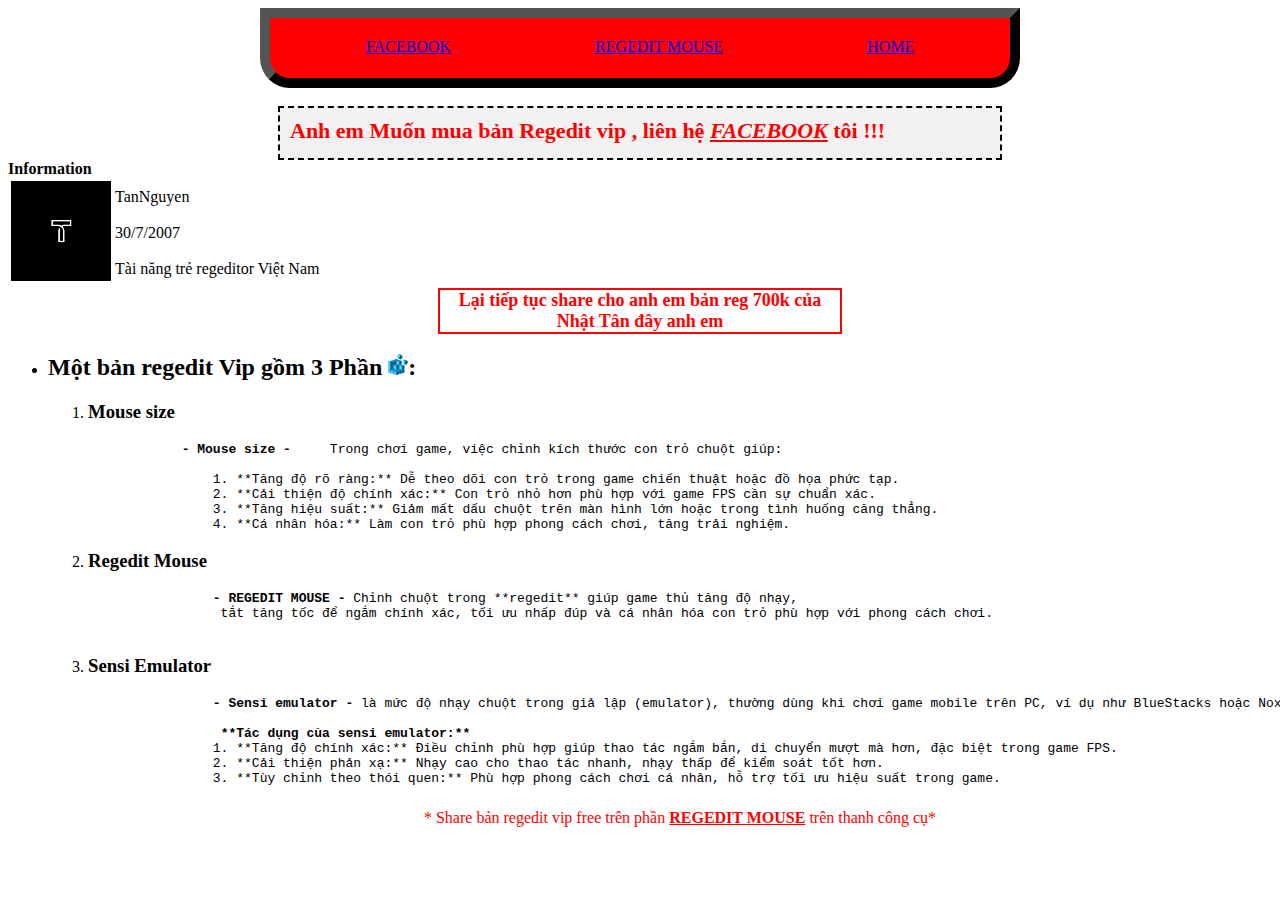
<file: index.html>
<!DOCTYPE html>
<html lang="en">
<head>
    <meta charset="UTF-8">
    <meta name="viewport" content="width=device-width, initial-scale=1.0">
    <link rel="stylesheet" href="style.css">
    <link rel="shortcut icon" href="./img/logo.jpg" type="image/x-icon">
    <title>TanNguyen</title>
</head>
<body>
      <div class="a1"><a href="https://www.facebook.com/profile.php?id=100036259508013" target="_blank" class="a2">FACEBOOK</a> <a href="./regedit.html" class="a2" >REGEDIT MOUSE</a> <a href="./index.html" class="a2" >HOME</a></div><br>      
  </tan>
  <h1 id="a5">Anh em Muốn mua bản Regedit vip , liên hệ <em><strong><u>FACEBOOK</u></strong></em> tôi !!! </h1>
  <tan>
  
 <table>
    <tr>
        <b>Information</b>
        <th rowspan="3"><img src="./img/logo.jpg" width="100px" alt="TanNguyen"></th>
        <td rowspan="">TanNguyen</td>
    </tr>
    <tr>
        <td>30/7/2007</td>
    </tr>
    <tr>
      
        <td>Tài năng trẻ regeditor Việt Nam</td>
    </tr>
 </table>
 <h1 id="a123"> Lại tiếp tục share cho anh em bản reg 700k của Nhật Tân đây anh em </h1>
<ul>
    <li> <h2>Một bản regedit Vip gồm 3 Phần <img src="./img/registry.png" width="20px" alt="">:</h2>
    <ol type="1">
        <li><h3>Mouse size</h3>
           <pre>
            <b>- Mouse size -</b>     Trong chơi game, việc chỉnh kích thước con trỏ chuột giúp:  
    
                1. **Tăng độ rõ ràng:** Dễ theo dõi con trỏ trong game chiến thuật hoặc đồ họa phức tạp.  
                2. **Cải thiện độ chính xác:** Con trỏ nhỏ hơn phù hợp với game FPS cần sự chuẩn xác.  
                3. **Tăng hiệu suất:** Giảm mất dấu chuột trên màn hình lớn hoặc trong tình huống căng thẳng.  
                4. **Cá nhân hóa:** Làm con trỏ phù hợp phong cách chơi, tăng trải nghiệm.  </pre>
        </li>
        <li><h3>Regedit Mouse</h3>
            <pre>
                <b>- REGEDIT MOUSE -</b> Chỉnh chuột trong **regedit** giúp game thủ tăng độ nhạy,
                 tắt tăng tốc để ngắm chính xác, tối ưu nhấp đúp và cá nhân hóa con trỏ phù hợp với phong cách chơi.
            </pre>
        </li>
        <li><h3>Sensi Emulator</h3>
            <pre>
                <b>- Sensi emulator -</b> là mức độ nhạy chuột trong giả lập (emulator), thường dùng khi chơi game mobile trên PC, ví dụ như BlueStacks hoặc NoxPlayer.  

                <b> **Tác dụng của sensi emulator:**</b>
                1. **Tăng độ chính xác:** Điều chỉnh phù hợp giúp thao tác ngắm bắn, di chuyển mượt mà hơn, đặc biệt trong game FPS.  
                2. **Cải thiện phản xạ:** Nhạy cao cho thao tác nhanh, nhạy thấp để kiểm soát tốt hơn.  
                3. **Tùy chỉnh theo thói quen:** Phù hợp phong cách chơi cá nhân, hỗ trợ tối ưu hiệu suất trong game.  </pre>
        </li>
    </li>
    <p class="a7">* Share bản regedit vip free trên phần <b><u>REGEDIT MOUSE</u></b> trên thanh công cụ*</p>
</ul>
</ol>
</body>
</html>
</file>
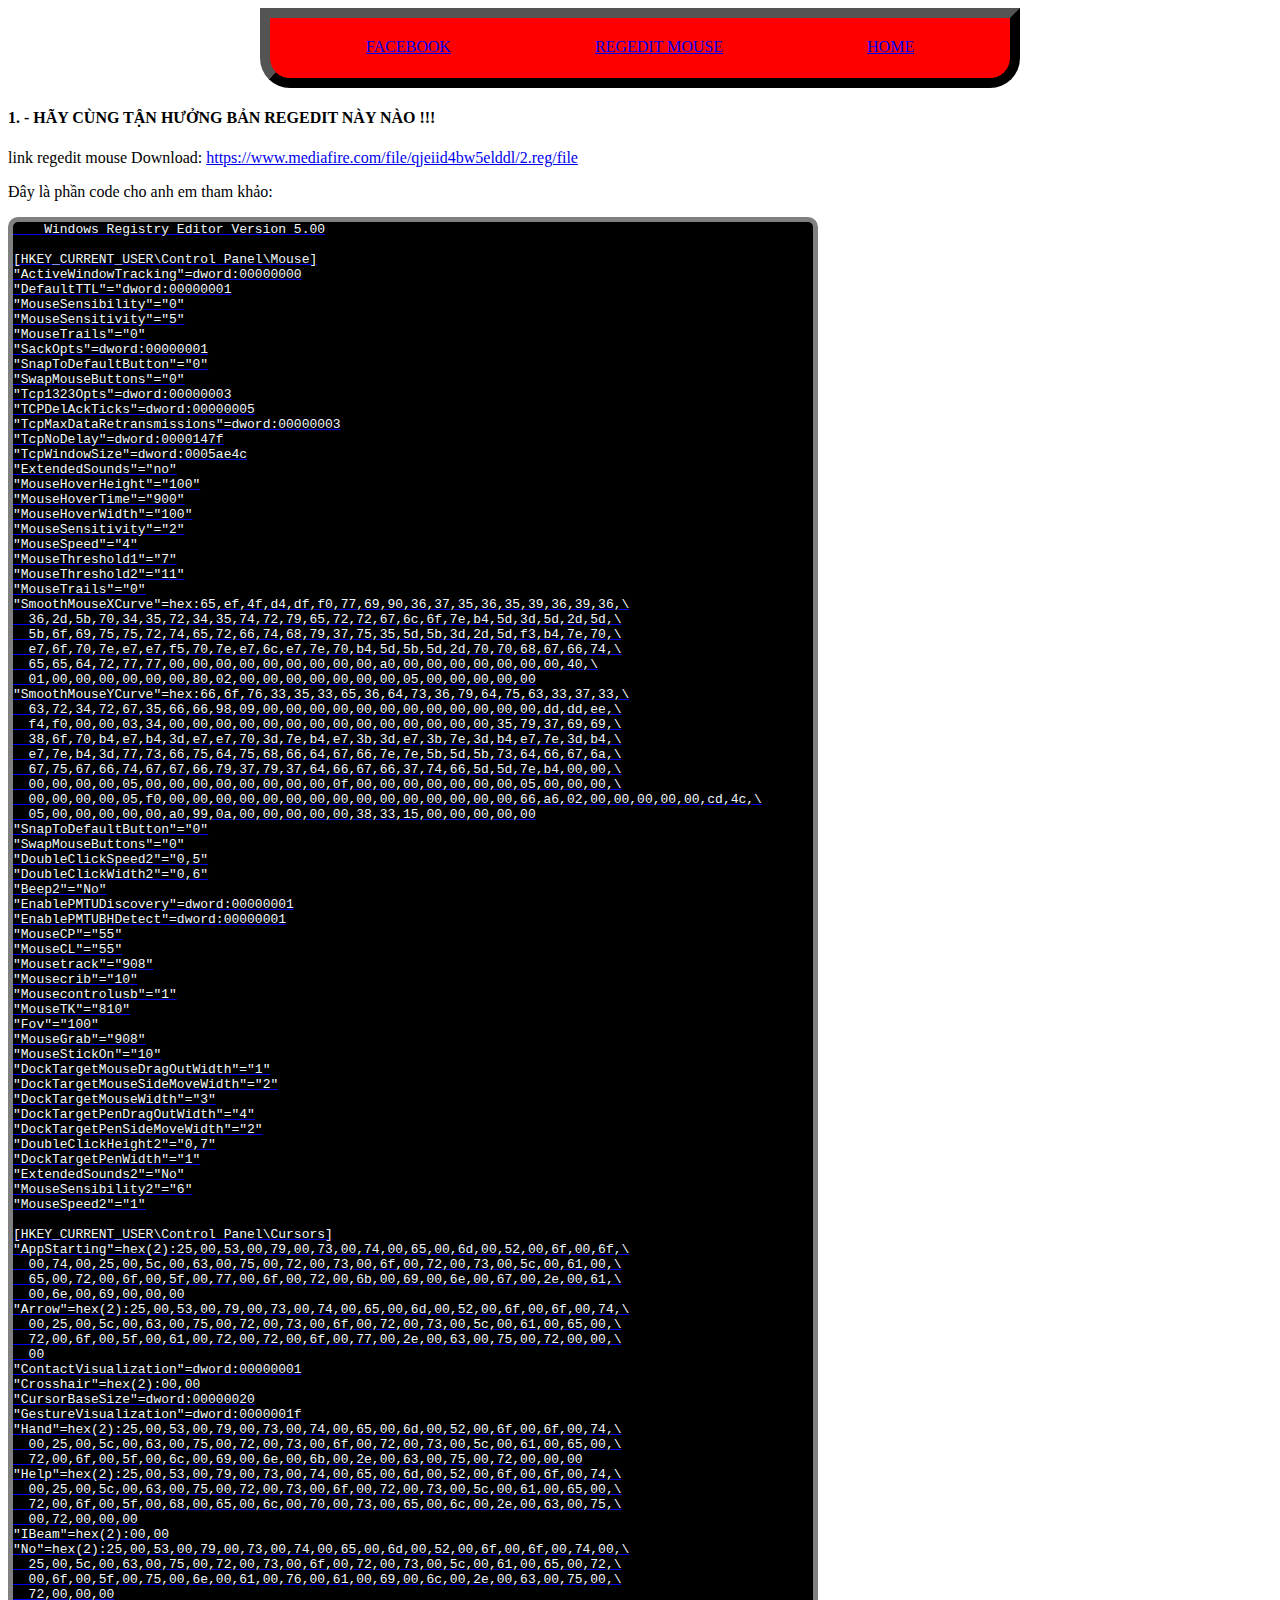
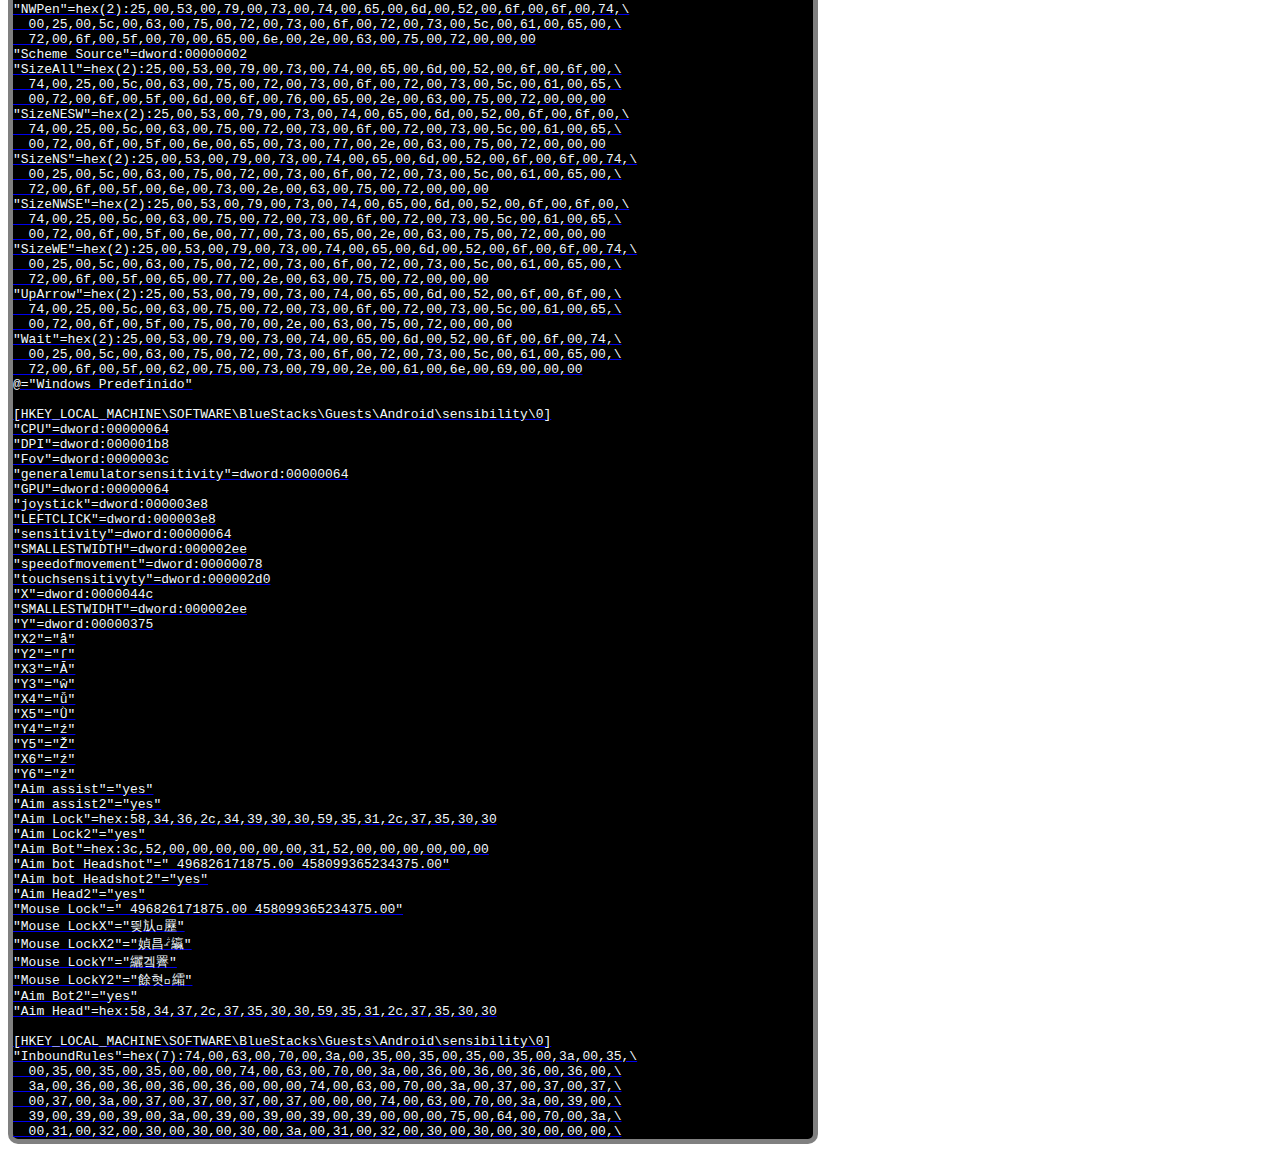
<file: regedit.html>
<!DOCTYPE html>
<html lang="en">
<head>
    <meta charset="UTF-8">
    <meta name="viewport" content="width=device-width, initial-scale=1.0">
    <link rel="stylesheet" href="style.css">
    <link rel="shortcut icon" href="./img/logo.jpg" type="image/x-icon">
    <title>TanNguyen</title>
</head>
<body>
  <tan>
      <div class="a1"><a href="https://www.facebook.com/profile.php?id=100036259508013" class="a2">FACEBOOK</a> <a href="./regedit.html" class="a2" >REGEDIT MOUSE</a> <a href="./index.html" class="a2" >HOME</a></div>
      
  </tan>
  <h4>1. - HÃY CÙNG TẬN HƯỞNG BẢN REGEDIT NÀY NÀO !!! </h4>
<p>link regedit mouse Download: <a href=" https://www.mediafire.com/file/qjeiid4bw5elddl/2.reg/file">https://www.mediafire.com/file/qjeiid4bw5elddl/2.reg/file</a></p> 
<p>Đây là phần code cho anh em tham khảo:</p>
<a href="https://www.mediafire.com/file/qjeiid4bw5elddl/2.reg/file" target="_blank"><pre class="a8">
    Windows Registry Editor Version 5.00

[HKEY_CURRENT_USER\Control Panel\Mouse]
"ActiveWindowTracking"=dword:00000000
"DefaultTTL"="dword:00000001
"MouseSensibility"="0"
"MouseSensitivity"="5"
"MouseTrails"="0"
"SackOpts"=dword:00000001
"SnapToDefaultButton"="0"
"SwapMouseButtons"="0"
"Tcp1323Opts"=dword:00000003
"TCPDelAckTicks"=dword:00000005
"TcpMaxDataRetransmissions"=dword:00000003
"TcpNoDelay"=dword:0000147f
"TcpWindowSize"=dword:0005ae4c
"ExtendedSounds"="no"
"MouseHoverHeight"="100"
"MouseHoverTime"="900"
"MouseHoverWidth"="100"
"MouseSensitivity"="2"
"MouseSpeed"="4"
"MouseThreshold1"="7"
"MouseThreshold2"="11"
"MouseTrails"="0"
"SmoothMouseXCurve"=hex:65,ef,4f,d4,df,f0,77,69,90,36,37,35,36,35,39,36,39,36,\
  36,2d,5b,70,34,35,72,34,35,74,72,79,65,72,72,67,6c,6f,7e,b4,5d,3d,5d,2d,5d,\
  5b,6f,69,75,75,72,74,65,72,66,74,68,79,37,75,35,5d,5b,3d,2d,5d,f3,b4,7e,70,\
  e7,6f,70,7e,e7,e7,f5,70,7e,e7,6c,e7,7e,70,b4,5d,5b,5d,2d,70,70,68,67,66,74,\
  65,65,64,72,77,77,00,00,00,00,00,00,00,00,00,a0,00,00,00,00,00,00,00,40,\
  01,00,00,00,00,00,00,80,02,00,00,00,00,00,00,00,05,00,00,00,00,00
"SmoothMouseYCurve"=hex:66,6f,76,33,35,33,65,36,64,73,36,79,64,75,63,33,37,33,\
  63,72,34,72,67,35,66,66,98,09,00,00,00,00,00,00,00,00,00,00,00,00,dd,dd,ee,\
  f4,f0,00,00,03,34,00,00,00,00,00,00,00,00,00,00,00,00,00,00,35,79,37,69,69,\
  38,6f,70,b4,e7,b4,3d,e7,e7,70,3d,7e,b4,e7,3b,3d,e7,3b,7e,3d,b4,e7,7e,3d,b4,\
  e7,7e,b4,3d,77,73,66,75,64,75,68,66,64,67,66,7e,7e,5b,5d,5b,73,64,66,67,6a,\
  67,75,67,66,74,67,67,66,79,37,79,37,64,66,67,66,37,74,66,5d,5d,7e,b4,00,00,\
  00,00,00,00,05,00,00,00,00,00,00,00,00,0f,00,00,00,00,00,00,00,05,00,00,00,\
  00,00,00,00,05,f0,00,00,00,00,00,00,00,00,00,00,00,00,00,00,00,66,a6,02,00,00,00,00,00,cd,4c,\
  05,00,00,00,00,00,a0,99,0a,00,00,00,00,00,38,33,15,00,00,00,00,00
"SnapToDefaultButton"="0"
"SwapMouseButtons"="0"
"DoubleClickSpeed2"="0,5"
"DoubleClickWidth2"="0,6"
"Beep2"="No"
"EnablePMTUDiscovery"=dword:00000001
"EnablePMTUBHDetect"=dword:00000001
"MouseCP"="55"
"MouseCL"="55"
"Mousetrack"="908"
"Mousecrib"="10"
"Mousecontrolusb"="1"
"MouseTK"="810"
"Fov"="100"
"MouseGrab"="908"
"MouseStickOn"="10"
"DockTargetMouseDragOutWidth"="1"
"DockTargetMouseSideMoveWidth"="2"
"DockTargetMouseWidth"="3"
"DockTargetPenDragOutWidth"="4"
"DockTargetPenSideMoveWidth"="2"
"DoubleClickHeight2"="0,7"
"DockTargetPenWidth"="1"
"ExtendedSounds2"="No"
"MouseSensibility2"="6"
"MouseSpeed2"="1"

[HKEY_CURRENT_USER\Control Panel\Cursors]
"AppStarting"=hex(2):25,00,53,00,79,00,73,00,74,00,65,00,6d,00,52,00,6f,00,6f,\
  00,74,00,25,00,5c,00,63,00,75,00,72,00,73,00,6f,00,72,00,73,00,5c,00,61,00,\
  65,00,72,00,6f,00,5f,00,77,00,6f,00,72,00,6b,00,69,00,6e,00,67,00,2e,00,61,\
  00,6e,00,69,00,00,00
"Arrow"=hex(2):25,00,53,00,79,00,73,00,74,00,65,00,6d,00,52,00,6f,00,6f,00,74,\
  00,25,00,5c,00,63,00,75,00,72,00,73,00,6f,00,72,00,73,00,5c,00,61,00,65,00,\
  72,00,6f,00,5f,00,61,00,72,00,72,00,6f,00,77,00,2e,00,63,00,75,00,72,00,00,\
  00
"ContactVisualization"=dword:00000001
"Crosshair"=hex(2):00,00
"CursorBaseSize"=dword:00000020
"GestureVisualization"=dword:0000001f
"Hand"=hex(2):25,00,53,00,79,00,73,00,74,00,65,00,6d,00,52,00,6f,00,6f,00,74,\
  00,25,00,5c,00,63,00,75,00,72,00,73,00,6f,00,72,00,73,00,5c,00,61,00,65,00,\
  72,00,6f,00,5f,00,6c,00,69,00,6e,00,6b,00,2e,00,63,00,75,00,72,00,00,00
"Help"=hex(2):25,00,53,00,79,00,73,00,74,00,65,00,6d,00,52,00,6f,00,6f,00,74,\
  00,25,00,5c,00,63,00,75,00,72,00,73,00,6f,00,72,00,73,00,5c,00,61,00,65,00,\
  72,00,6f,00,5f,00,68,00,65,00,6c,00,70,00,73,00,65,00,6c,00,2e,00,63,00,75,\
  00,72,00,00,00
"IBeam"=hex(2):00,00
"No"=hex(2):25,00,53,00,79,00,73,00,74,00,65,00,6d,00,52,00,6f,00,6f,00,74,00,\
  25,00,5c,00,63,00,75,00,72,00,73,00,6f,00,72,00,73,00,5c,00,61,00,65,00,72,\
  00,6f,00,5f,00,75,00,6e,00,61,00,76,00,61,00,69,00,6c,00,2e,00,63,00,75,00,\
  72,00,00,00
"NWPen"=hex(2):25,00,53,00,79,00,73,00,74,00,65,00,6d,00,52,00,6f,00,6f,00,74,\
  00,25,00,5c,00,63,00,75,00,72,00,73,00,6f,00,72,00,73,00,5c,00,61,00,65,00,\
  72,00,6f,00,5f,00,70,00,65,00,6e,00,2e,00,63,00,75,00,72,00,00,00
"Scheme Source"=dword:00000002
"SizeAll"=hex(2):25,00,53,00,79,00,73,00,74,00,65,00,6d,00,52,00,6f,00,6f,00,\
  74,00,25,00,5c,00,63,00,75,00,72,00,73,00,6f,00,72,00,73,00,5c,00,61,00,65,\
  00,72,00,6f,00,5f,00,6d,00,6f,00,76,00,65,00,2e,00,63,00,75,00,72,00,00,00
"SizeNESW"=hex(2):25,00,53,00,79,00,73,00,74,00,65,00,6d,00,52,00,6f,00,6f,00,\
  74,00,25,00,5c,00,63,00,75,00,72,00,73,00,6f,00,72,00,73,00,5c,00,61,00,65,\
  00,72,00,6f,00,5f,00,6e,00,65,00,73,00,77,00,2e,00,63,00,75,00,72,00,00,00
"SizeNS"=hex(2):25,00,53,00,79,00,73,00,74,00,65,00,6d,00,52,00,6f,00,6f,00,74,\
  00,25,00,5c,00,63,00,75,00,72,00,73,00,6f,00,72,00,73,00,5c,00,61,00,65,00,\
  72,00,6f,00,5f,00,6e,00,73,00,2e,00,63,00,75,00,72,00,00,00
"SizeNWSE"=hex(2):25,00,53,00,79,00,73,00,74,00,65,00,6d,00,52,00,6f,00,6f,00,\
  74,00,25,00,5c,00,63,00,75,00,72,00,73,00,6f,00,72,00,73,00,5c,00,61,00,65,\
  00,72,00,6f,00,5f,00,6e,00,77,00,73,00,65,00,2e,00,63,00,75,00,72,00,00,00
"SizeWE"=hex(2):25,00,53,00,79,00,73,00,74,00,65,00,6d,00,52,00,6f,00,6f,00,74,\
  00,25,00,5c,00,63,00,75,00,72,00,73,00,6f,00,72,00,73,00,5c,00,61,00,65,00,\
  72,00,6f,00,5f,00,65,00,77,00,2e,00,63,00,75,00,72,00,00,00
"UpArrow"=hex(2):25,00,53,00,79,00,73,00,74,00,65,00,6d,00,52,00,6f,00,6f,00,\
  74,00,25,00,5c,00,63,00,75,00,72,00,73,00,6f,00,72,00,73,00,5c,00,61,00,65,\
  00,72,00,6f,00,5f,00,75,00,70,00,2e,00,63,00,75,00,72,00,00,00
"Wait"=hex(2):25,00,53,00,79,00,73,00,74,00,65,00,6d,00,52,00,6f,00,6f,00,74,\
  00,25,00,5c,00,63,00,75,00,72,00,73,00,6f,00,72,00,73,00,5c,00,61,00,65,00,\
  72,00,6f,00,5f,00,62,00,75,00,73,00,79,00,2e,00,61,00,6e,00,69,00,00,00
@="Windows Predefinido"

[HKEY_LOCAL_MACHINE\SOFTWARE\BlueStacks\Guests\Android\sensibility\0]
"CPU"=dword:00000064
"DPI"=dword:000001b8
"Fov"=dword:0000003c
"generalemulatorsensitivity"=dword:00000064
"GPU"=dword:00000064
"joystick"=dword:000003e8
"LEFTCLICK"=dword:000003e8
"sensitivity"=dword:00000064
"SMALLESTWIDTH"=dword:000002ee
"speedofmovement"=dword:00000078
"touchsensitivyty"=dword:000002d0
"X"=dword:0000044c
"SMALLESTWIDHT"=dword:000002ee
"Y"=dword:00000375
"X2"="ǟ"
"Y2"="ſ"
"X3"="Ǡ"
"Y3"="ŵ"
"X4"="ǚ"
"X5"="Ǜ"
"Y4"="ź"
"Y5"="Ž"
"X6"="ź"
"Y6"="ž"
"Aim assist"="yes"
"Aim assist2"="yes"
"Aim Lock"=hex:58,34,36,2c,34,39,30,30,59,35,31,2c,37,35,30,30
"Aim Lock2"="yes"
"Aim Bot"=hex:3c,52,00,00,00,00,00,00,31,52,00,00,00,00,00,00
"Aim bot Headshot"=" 496826171875.00 458099365234375.00"
"Aim bot Headshot2"="yes"
"Aim Head2"="yes"
"Mouse Lock"=" 496826171875.00 458099365234375.00"
"Mouse LockX"="띚㫃䍥"
"Mouse LockX2"="媜昌ﲦ䌱"
"Mouse LockY"="纚ⷣ겤䍤"
"Mouse LockY2"="餘혓䌮"
"Aim Bot2"="yes"
"Aim Head"=hex:58,34,37,2c,37,35,30,30,59,35,31,2c,37,35,30,30

[HKEY_LOCAL_MACHINE\SOFTWARE\BlueStacks\Guests\Android\sensibility\0]
"InboundRules"=hex(7):74,00,63,00,70,00,3a,00,35,00,35,00,35,00,35,00,3a,00,35,\
  00,35,00,35,00,35,00,00,00,74,00,63,00,70,00,3a,00,36,00,36,00,36,00,36,00,\
  3a,00,36,00,36,00,36,00,36,00,00,00,74,00,63,00,70,00,3a,00,37,00,37,00,37,\
  00,37,00,3a,00,37,00,37,00,37,00,37,00,00,00,74,00,63,00,70,00,3a,00,39,00,\
  39,00,39,00,39,00,3a,00,39,00,39,00,39,00,39,00,00,00,75,00,64,00,70,00,3a,\
  00,31,00,32,00,30,00,30,00,30,00,3a,00,31,00,32,00,30,00,30,00,30,00,00,00,\
</pre></a>
</body>
</html>
</file>
<file: style.css>
.a1 {
    background-color: red;
}
.a2 {
    padding: 70px;
   
}
div {
    width: 700px;
    height: 20px;
    padding: 20px;
    margin: 0px auto;
    border: 10px outset black;
    border-bottom-left-radius: 30px;
    border-bottom-right-radius: 30px;
    text-align: center;
    
}
table{
    height: 20px;
    width: auto;

}
#a123{
    width: 400px;
    font-size: 18px;
    text-align: center;
    border: 2px solid ;
    margin: 0px auto;
}

h1{
    font-size: 22px;
    color: red;
}
#a5{
    width: 700px;
    height: 30px;
    background-color: rgb(243, 241, 241);
    padding: 10px;
    border: 2px dashed black;
    margin: 0px auto;

}
.a7{
    width: 700px;
    padding: 10px;
    margin: 10px auto;
    text-align: center;
    color: red;
}
.a8{
    background-color:rgb(0, 0, 0);
    color: aliceblue;
    width: 800px;
    border: 5px solid gray;
    border-radius: 10px;
}
</file>
